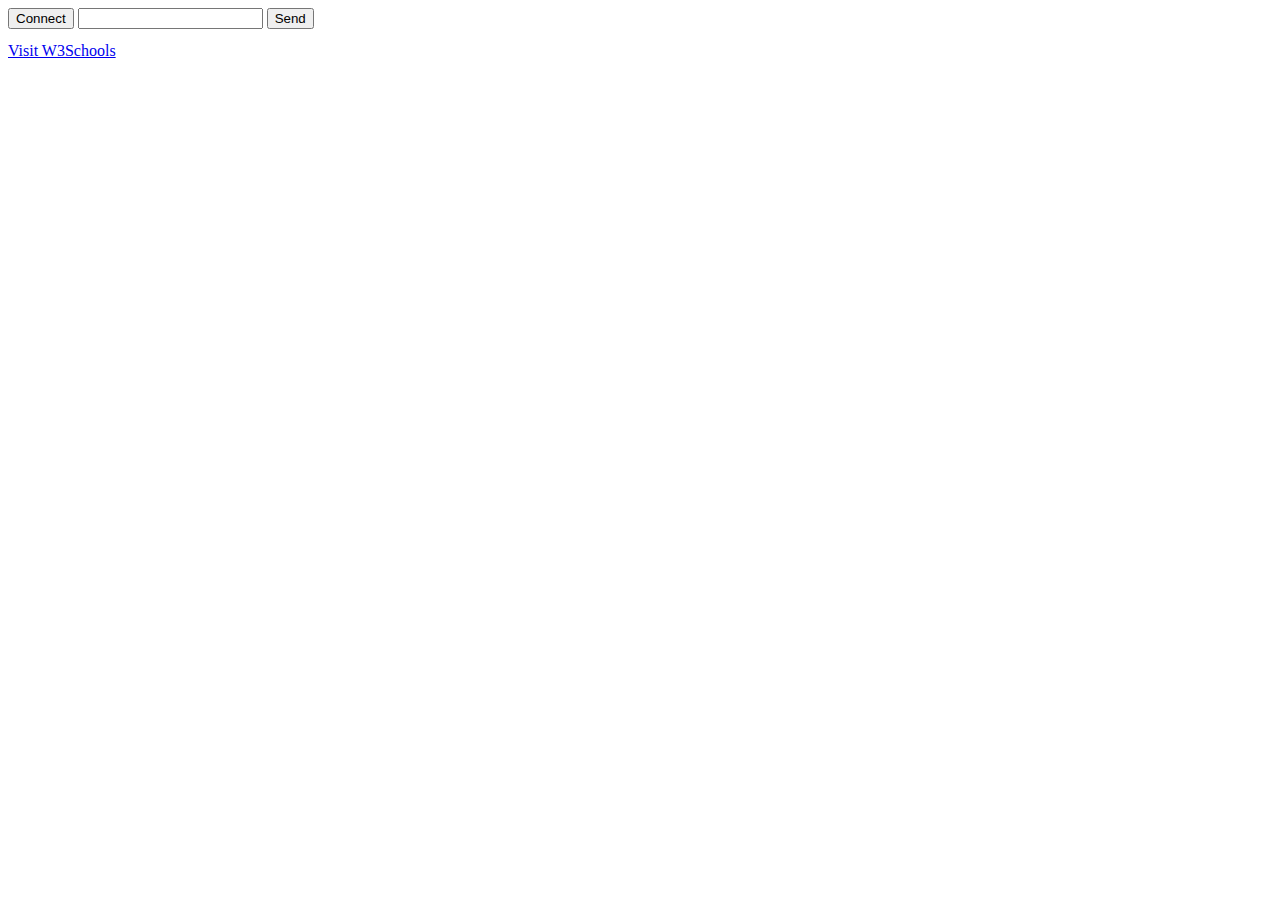
<file: index.html>
<!DOCTYPE html>
<html>

<head>
  <meta charset="UTF-8">
  <title> BIO </title>
</head>

<body>
  <button id="connect-btn">Connect</button>
  <input type="text" id="input-box">
  <button id="send-btn">Send</button>
  <pre id="output"></pre>

  <script>
    const connectBtn = document.getElementById('connect-btn');
    const sendBtn = document.getElementById('send-btn');
    const inputBox = document.getElementById('input-box');
    const output = document.getElementById('output');
    let textEncoder;
    let writableStreamClosed;
    let writer;
    let port;

    async function connect() {
      try {
        port = await navigator.serial.requestPort();
        await port.open({ baudRate: 9600 });
        output.textContent += 'Serial port connected!\n';
        textEncoder = new TextEncoderStream();
        writableStreamClosed = textEncoder.readable.pipeTo(port.writable);
        writer = textEncoder.writable.getWriter();
        receive();
      } catch (error) {
        output.textContent += `Error: ${error}\n`;
      }
    }

    async function send() {
      try {
        data = inputBox.value;
        if (port && port.writable) {
          await writer.write(data);
          //await port.write(data);
          output.textContent += `Sent: ${data}\n`;
        } else {
          output.textContent += 'Error: Serial port is not open or writable\n';
        }
      } catch (error) {
        output.textContent += `Error: ${error}\n`;
      }
    }

    async function receive() {
      try {
        alert("text received");
          const reader = port.readable.getReader();
          while (true) {
              const { value, done } = await reader.read();
              if (done) {
                  output.textContent += 'Serial port closed\n';
                  reader.releaseLock();
                  break;
              }
              output.textContent += `Received: ${new TextDecoder().decode(value)}\n`;
          }
      } catch (error) {
          output.textContent += `Error: ${error}\n`;
      }
    }

    sendBtn.addEventListener('click', send);
    connectBtn.addEventListener('click', connect);
  </script>
  <a href="https://www.w3schools.com">Visit W3Schools</a>
</body>

</html>
</file>
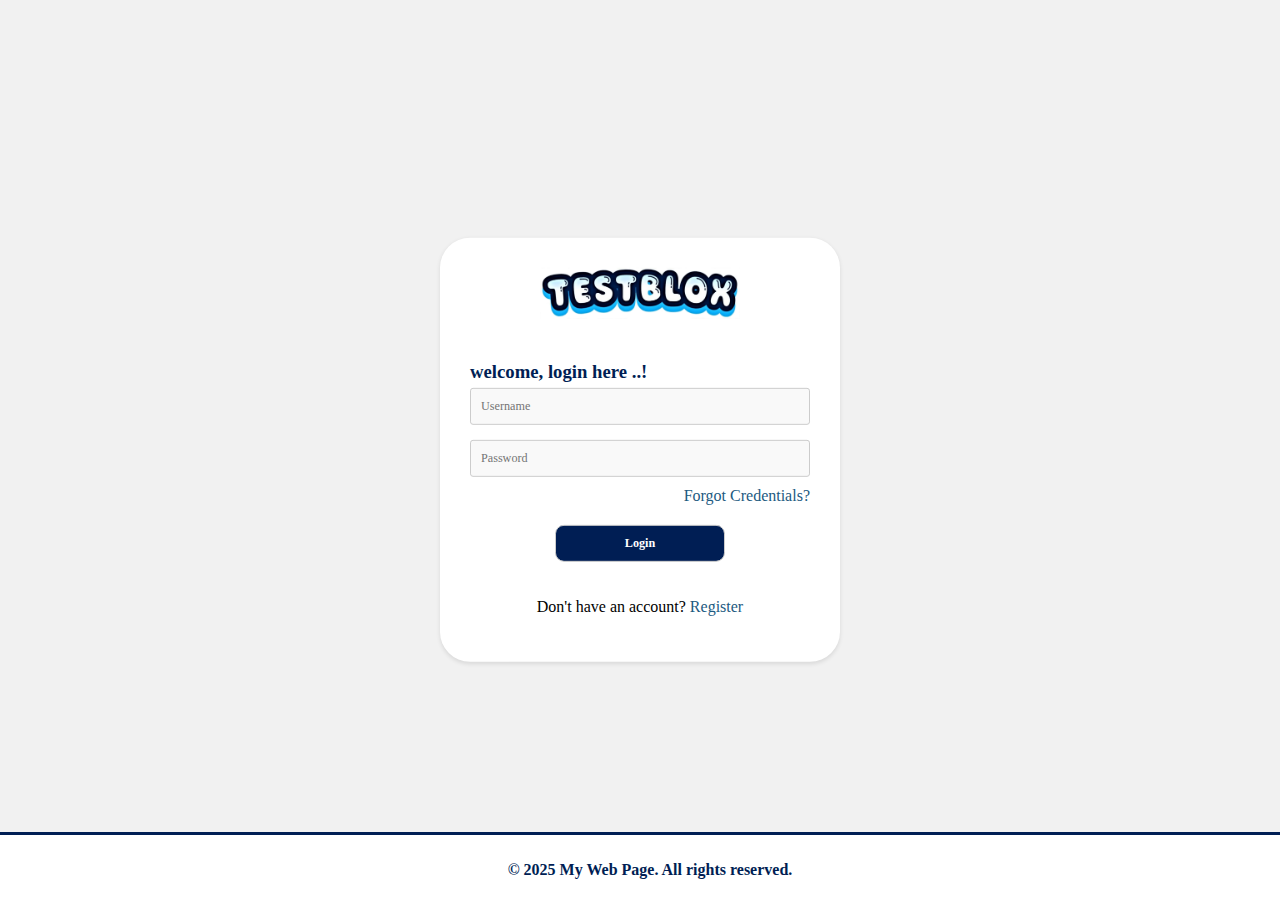
<file: login/index.html>
<!DOCTYPE html>
<html>

<head>
  <title>Login Page</title>
  <link rel="stylesheet" type="text/css" href="..\common_css\style.css">
  <link rel="stylesheet" type="text/css" href="..\common_css\header_footer.css">
</head>

<body>
  <div class="container">
    <div class="logo">
      <img src="..\common_artifacts\logo\test_blox_header_logo.png" alt="Test Blox Logo">
    </div>
    <h3 class="welcome_text_login_screen">welcome, login here ..!</h3>
    <form id="loginForm" method="post" action="login.php">
      <input type="text" name="username" placeholder="Username" required><br>
      <input type="password" name="password" placeholder="Password" required><br>
      <!-- Forgot Credentials link -->
      <p class="forgot_creds"><a href="forgot_login.html">Forgot Credentials?</a></p>
      <!-- Login Button -->
      <input type="submit" value="Login">
    </form>
    <!-- Registration link -->
    <p>Don't have an account? <a href="..\registration\register.html">Register</a></p>
  </div>

  <!-- Footer -->
  <footer>
    <div class="footer-content">
      <!-- Add your footer content here -->
      <p>&copy; 2025 My Web Page. All rights reserved.</p>
    </div>
  </footer>

  <script src="..\common_js\script.js"></script>
</body>

</html>
</file>
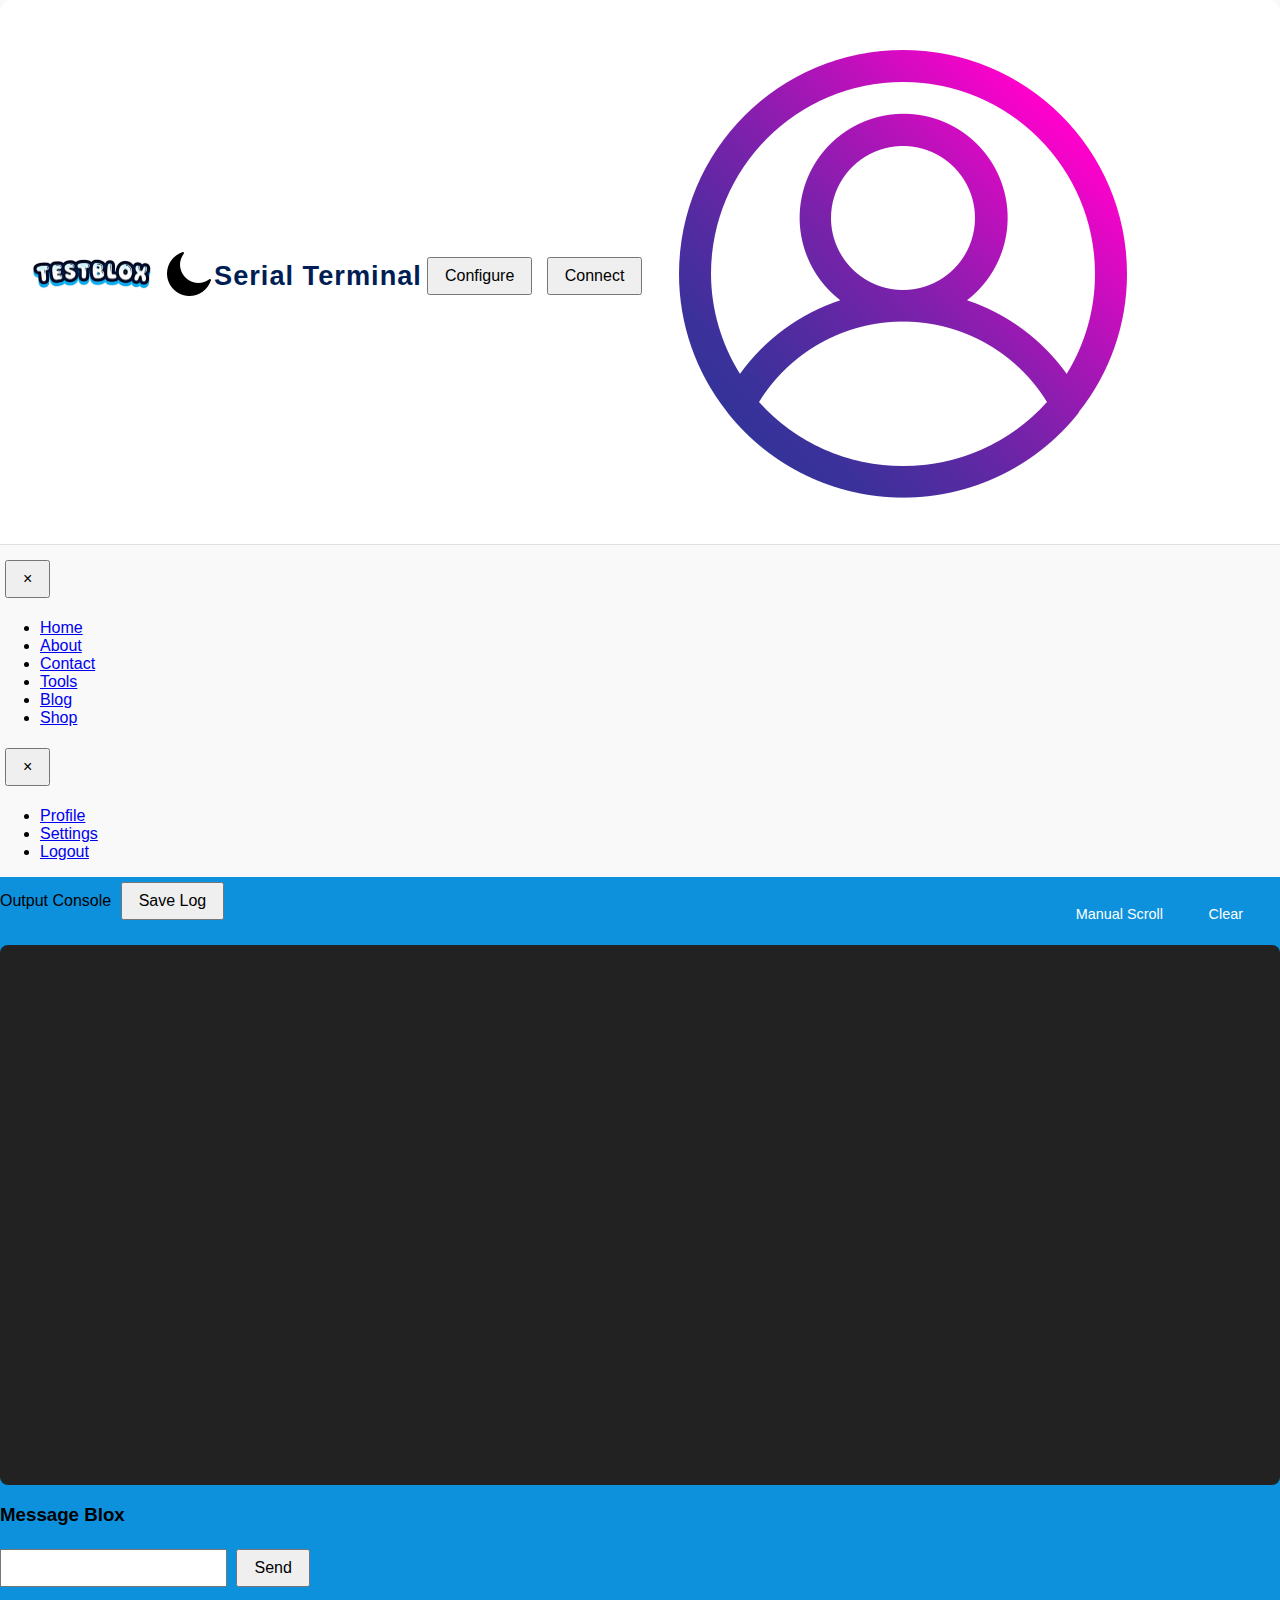
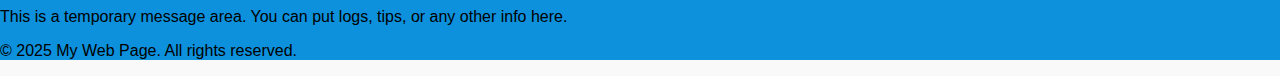
<file: serial_term/index.html>
<!DOCTYPE html>
<html>
  <head>
    <meta http-equiv="refresh" content="0; url=serial_term.html" />
    <title>Redirecting...</title>
  </head>
  <body>
    <p>
      If you are not redirected automatically,
      <a href="serial_term.html">click here</a>.
    </p>
  </body>
</html>
</file>
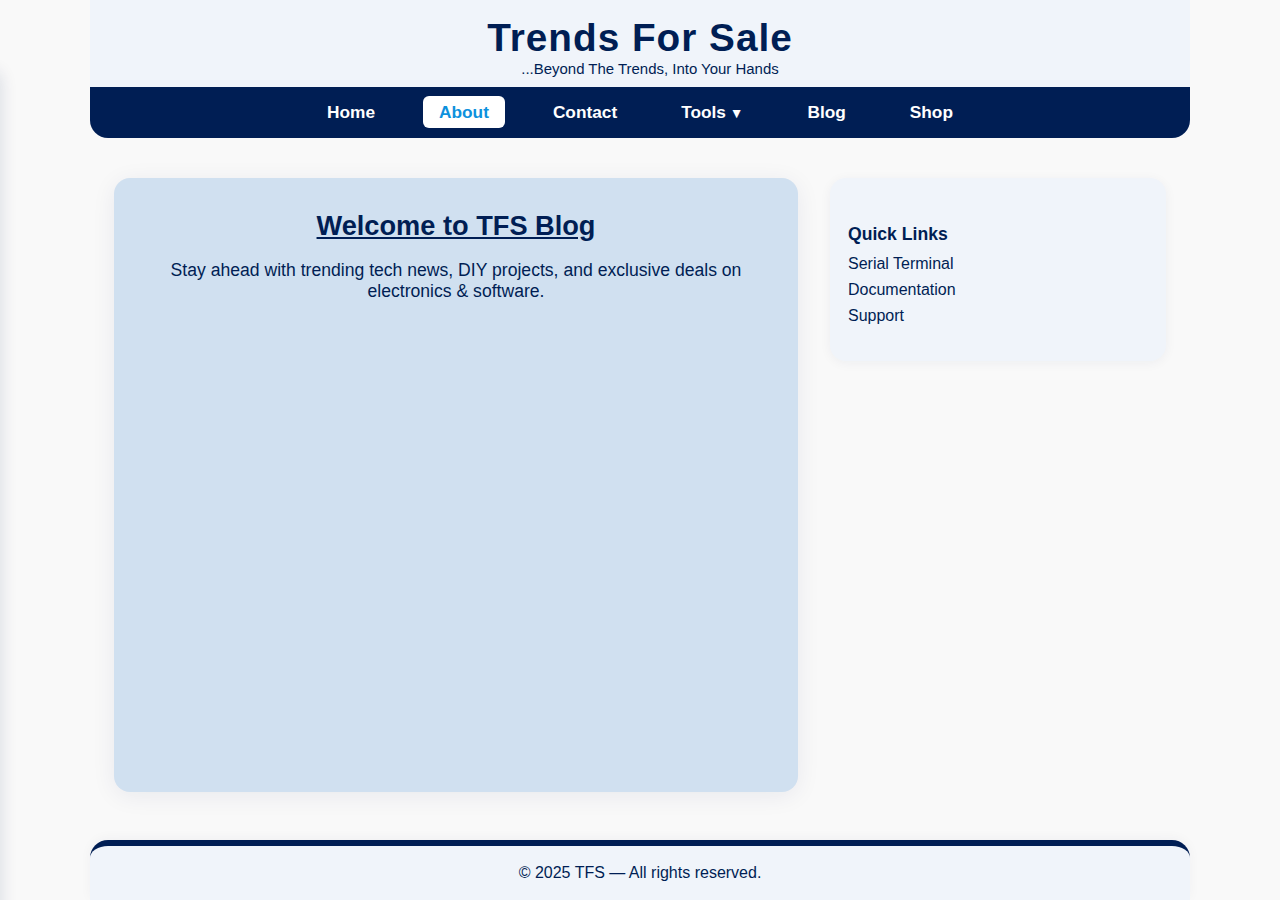
<file: about/about_page.html>
<!DOCTYPE html>
<html lang="en">
<head>
  <meta charset="UTF-8">
  <title>TFS Home</title>
  <meta name="viewport" content="width=device-width, initial-scale=1.0">
  <link rel="stylesheet" href="about_page.css">
  <link rel="stylesheet" href="about_page_mobile.css">
</head>
<body>
  <div class="main-wrapper">
    <header class="site-header">
      <div class="site-branding">
        <h1 class="site-title">Trends For Sale</h1>
        <h4 class="site-description">...Beyond The Trends, Into Your Hands</h4>
      </div>
      <nav class="main-navigation">
        <button class="hamburger" id="hamburger-btn" aria-label="Open menu">
          <span></span>
          <span></span>
          <span></span>
        </button>
        <ul class="nav-menu">
          <li><a href="../home/home_page.html" >Home</a></li>
          <li><a href="../common_pages/coming_soon.html" class="active">About</a></li>
          <li><a href="../contact/contact_home_page.html">Contact</a></li>
          <li class="dropdown">
            <a href="#" class="dropbtn">Tools</a>
            <ul class="dropdown-content">
              <li><a href="../serial_term/serial_term.html">Serial Terminal</a></li>
              <li><a href="../common_pages/coming_soon.html">CAN Analysis Tool</a></li>
            </ul>
          </li>
          <li><a href="../blog/blog_home_page.html">Blog</a></li>
          <li><a href="../common_pages/coming_soon.html">Shop</a></li>
        </ul>
      </nav>
      <nav class="mobile-nav" id="mobile-nav">
        <button class="close-mobile-nav" id="close-mobile-nav" aria-label="Close menu">&times;</button>
        <ul>
          <li><a href="../home/home_page.html">Home</a></li>
          <li><a href="../common_pages/coming_soon.html">About</a></li>
          <li><a href="../common_pages/coming_soon.html">Contact</a></li>
          <li><a href="../serial_term/serial_term.html">Serial Terminal</a></li>
          <li><a href="../common_pages/coming_soon.html">CAN Analysis Tool</a></li>
          <li><a href="../blog/blog_home_page.html">Blog</a></li>
          <li><a href="../common_pages/coming_soon.html">Shop</a></li>
        </ul>
      </nav>
    </header>
    <main class="site-content">
      <section class="featured-post">
        <div class="featured-content">
          <h1 class="entry-title">Welcome to TFS Blog</h1>
          <div class="entry-meta">
          </div>
          <div class="entry-body">
            <p>
              Stay ahead with trending tech news, DIY projects, and exclusive deals on electronics & software.
            </p>
          </div>
        </div>
      </section>
      <aside class="sidebar">
        <div class="widget">
          <h3 class="widget-title">Quick Links</h3>
          <ul>
            <li><a href="serial_term/serial_term.html">Serial Terminal</a></li>
            <li><a href="#">Documentation</a></li>
            <li><a href="#">Support</a></li>
          </ul>
        </div>
      </aside>
    </main>
    <footer class="site-footer">
      <div class="footer-content">
        &copy; 2025 TFS &mdash; All rights reserved.
      </div>
    </footer>
  </div>
  <script src="about_page.js"></script>
</body>
</html>
</file>
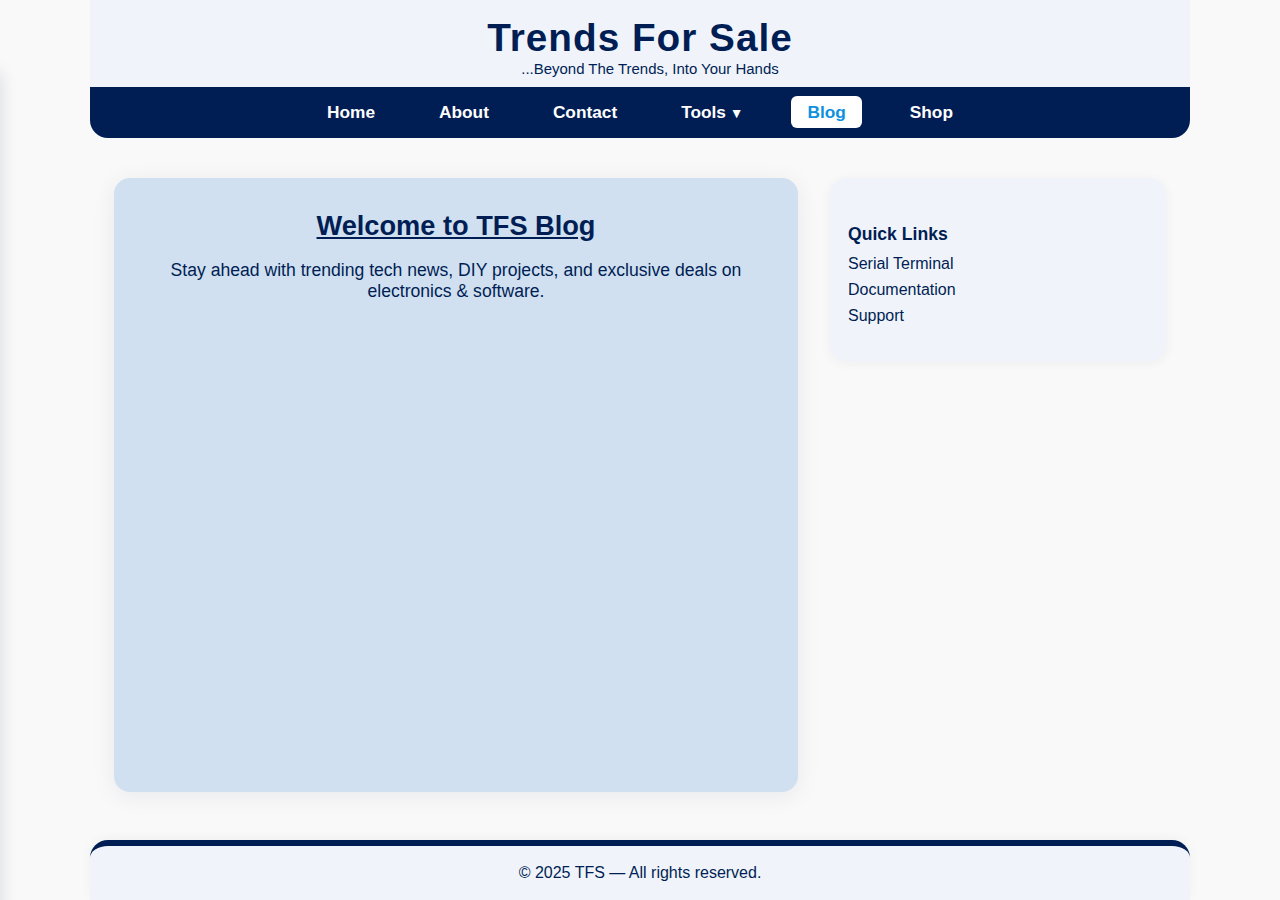
<file: blog/blog_home_page.html>
<!DOCTYPE html>
<html lang="en">
<head>
  <meta charset="UTF-8">
  <title>TFS Home</title>
  <meta name="viewport" content="width=device-width, initial-scale=1.0">
  <link rel="stylesheet" href="blog_home_page.css">
  <link rel="stylesheet" href="blog_home_page_mobile.css">
</head>
<body>
  <div class="main-wrapper">
    <header class="site-header">
      <div class="site-branding">
        <h1 class="site-title">Trends For Sale</h1>
        <h4 class="site-description">...Beyond The Trends, Into Your Hands</h4>
      </div>
      <nav class="main-navigation">
        <button class="hamburger" id="hamburger-btn" aria-label="Open menu">
          <span></span>
          <span></span>
          <span></span>
        </button>
        <ul class="nav-menu">
          <li><a href="../home/home_page.html" >Home</a></li>
          <li><a href="../about/about_page.html">About</a></li>
          <li><a href="../contact/contact_home_page.html">Contact</a></li>
          <li class="dropdown">
            <a href="#" class="dropbtn">Tools</a>
            <ul class="dropdown-content">
              <li><a href="../serial_term/serial_term.html">Serial Terminal</a></li>
              <li><a href="../common_pages/coming_soon.html">CAN Analysis Tool</a></li>
            </ul>
          </li>
          <li><a href="../blog/blog_home_page.html" class="active">Blog</a></li>
          <li><a href="../common_pages/coming_soon.html">Shop</a></li>
        </ul>
      </nav>
      <nav class="mobile-nav" id="mobile-nav">
        <button class="close-mobile-nav" id="close-mobile-nav" aria-label="Close menu">&times;</button>
        <ul>
          <li><a href="../home/home_page.html">Home</a></li>
          <li><a href="../about/about_page.html">About</a></li>
          <li><a href="../common_pages/coming_soon.html">Contact</a></li>
          <li><a href="../serial_term/serial_term.html">Serial Terminal</a></li>
          <li><a href="../common_pages/coming_soon.html">CAN Analysis Tool</a></li>
          <li><a href="../blog/blog_home_page.html">Blog</a></li>
          <li><a href="../common_pages/coming_soon.html">Shop</a></li>
        </ul>
      </nav>
    </header>
    <main class="site-content">
      <section class="featured-post">
        <div class="featured-content">
          <h1 class="entry-title">Welcome to TFS Blog</h1>
          <div class="entry-meta">
          </div>
          <div class="entry-body">
            <p>
              Stay ahead with trending tech news, DIY projects, and exclusive deals on electronics & software.
            </p>
          </div>
        </div>
      </section>
      <aside class="sidebar">
        <div class="widget">
          <h3 class="widget-title">Quick Links</h3>
          <ul>
            <li><a href="serial_term/serial_term.html">Serial Terminal</a></li>
            <li><a href="#">Documentation</a></li>
            <li><a href="#">Support</a></li>
          </ul>
        </div>
      </aside>
    </main>
    <footer class="site-footer">
      <div class="footer-content">
        &copy; 2025 TFS &mdash; All rights reserved.
      </div>
    </footer>
  </div>
  <script src="blog_home_page.js"></script>
</body>
</html>
</file>
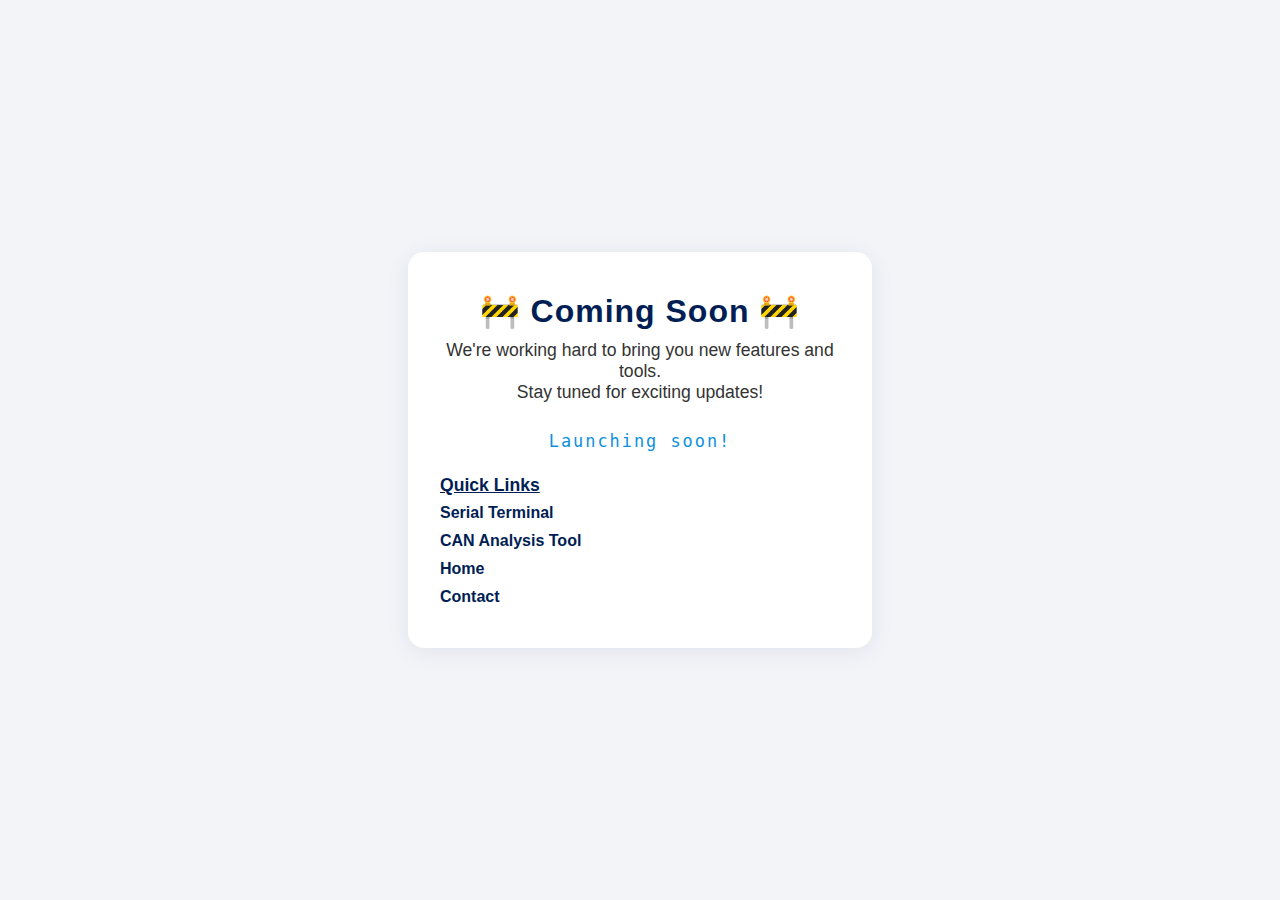
<file: common_pages/coming_soon.html>
<!DOCTYPE html>
<html lang="en">
<head>
  <meta charset="UTF-8">
  <title>Coming Soon - TFS</title>
  <meta name="viewport" content="width=device-width, initial-scale=1.0">
  <style>
    :root {
      --header-bg: #f7fafd;
      --header-color: #001e54;
      --main-bg: #f2f4f8;
      --main-color: #001e54;
      --card-bg: #ffffff;
      --accent: #0d91dd;
      --card-radius: 16px;
    }
    body {
      margin: 0;
      padding: 0;
      font-family: 'Palatino Linotype', Arial, sans-serif;
      background: var(--main-bg);
      color: var(--main-color);
      min-height: 100vh;
      display: flex;
      flex-direction: column;
      align-items: center;
      justify-content: center;
    }
    .coming-soon-container {
      background: var(--card-bg);
      border-radius: var(--card-radius);
      box-shadow: 0 4px 24px rgba(0,30,84,0.07);
      padding: 40px 32px 32px 32px;
      max-width: 400px;
      text-align: center;
      margin: 32px;
    }
    .coming-title {
      font-size: 2em;
      color: var(--header-color);
      margin-bottom: 10px;
      font-weight: bold;
      letter-spacing: 1px;
    }
    .coming-desc {
      font-size: 1.1em;
      margin-bottom: 28px;
      color: #333;
    }
    .quick-links {
      margin-top: 24px;
      text-align: left;
    }
    .quick-links-title {
      font-size: 1.1em;
      color: var(--header-color);
      font-weight: bold;
      margin-bottom: 8px;
      text-decoration: underline;
    }
    .quick-links ul {
      list-style: none;
      padding: 0;
      margin: 0;
    }
    .quick-links ul li {
      margin-bottom: 10px;
    }
    .quick-links ul li a {
      color: var(--header-color);
      text-decoration: none;
      font-weight: bold;
      transition: color 0.2s;
    }
    .quick-links ul li a:hover {
      color: var(--accent);
      text-decoration: underline;
    }
    .countdown {
      font-size: 1.3em;
      color: var(--accent);
      margin-bottom: 18px;
      font-family: monospace;
      letter-spacing: 2px;
    }
    @media (max-width: 500px) {
      .coming-soon-container {
        padding: 24px 8px;
        max-width: 98vw;
      }
    }
  </style>
</head>
<body>
  <div class="coming-soon-container">
    <div class="coming-title">🚧 Coming Soon 🚧</div>
    <div class="coming-desc">
      We're working hard to bring you new features and tools.<br>
      Stay tuned for exciting updates!
    </div>
    <div class="countdown" id="countdown"></div>
    <div class="quick-links">
      <div class="quick-links-title">Quick Links</div>
      <ul>
        <li><a href="../serial_term/serial_term.html">Serial Terminal</a></li>
        <li><a href="#">CAN Analysis Tool</a></li>
        <li><a href="../home/home_page.html">Home</a></li>
        <li><a href="#">Contact</a></li>
      </ul>
    </div>
  </div>
  <script>
    // Simple countdown to a launch date (e.g., August 1, 2025)
    const launchDate = new Date("2025-08-01T00:00:00");
    const countdownEl = document.getElementById('countdown');
    function updateCountdown() {
      const now = new Date();
      const diff = launchDate - now;
      if (diff <= 0) {
        countdownEl.textContent = "Launching soon!";
        return;
      }
      const days = Math.floor(diff / (1000 * 60 * 60 * 24));
      const hours = Math.floor((diff / (1000 * 60 * 60)) % 24);
      const mins = Math.floor((diff / (1000 * 60)) % 60);
      const secs = Math.floor((diff / 1000) % 60);
      countdownEl.textContent = 
        `${days}d ${hours}h ${mins}m ${secs}s until launch`;
    }
    updateCountdown();
    setInterval(updateCountdown, 1000);
  </script>
</body>
</file>
<file: about/about_page.css>
:root {
  --header-bg: #f0f4fa;
  --header-color: #001e54;
  --header-underline: #001e54;
  --main-bg: #f9f9f9;
  --main-color: #001e54;
  --card-bg: #d0e0f0;
  --card-radius: 16px;
  --accent: #0d91dd;
  --sidebar-bg: #f0f4fa;
}

body {
  margin: 0;
  padding: 0;
  font-family: 'Palatino Linotype', Arial, sans-serif;
  background: var(--main-bg);
  color: var(--main-color);
  min-height: 100vh;
}

.main-wrapper {
  min-height: 100vh;
  display: flex;
  flex-direction: column;
  /* Add max-width and auto margin for center alignment */
  max-width: 1200px;
  margin: 0 auto;
  /* Add space for ads on left and right */
  box-sizing: border-box;
  padding-left: 100px;
  padding-right: 100px;
}

.site-header {
  background: var(--header-bg);
  color: var(--header-color);
  padding: 16px 0 0 0;
  text-align: center;
  border-radius: 0 0 18px 18px; /* Rounded corners for header */
}

.site-title {
  margin: 0;
  font-size: 2.2em;
  font-weight: bold;
  letter-spacing: 1px;
}

.site-branding {
  margin: 0;
  font-size: 1.1em;
  color: var(--header-color);
  font-weight: normal;
}

.site-description {
  margin: 0 0 0 20px;
  font-size: 0.85em;
  color: var(--header-color);
  font-weight: normal;
}

.main-navigation {
  display: flex;
  align-items: center;
  background: var(--main-color);
  padding: 15px 0;
  border-radius: 0px 0px 18px 18px;
  margin-top: 10px;
  position: relative;
}

.nav-menu {
  list-style: none;
  padding: 0;
  margin: 0 auto;
  display: flex;
  justify-content: center;
  gap: 32px;
}

.nav-menu li {
  position: relative; /* Needed for dropdown positioning */
  display: inline-block;
}

.nav-menu a {
  color: #fff; /* White text for contrast on accent background */
  font-weight: bold;
  font-size: 1.08em;
  padding: 6px 16px;
  border-radius: 6px;
  text-decoration: none;
  transition: background 0.2s, color 0.2s;
}

.nav-menu a.active,
.nav-menu a:hover {
  background: #fff;
  color: var(--accent);
}

.dropdown-content {
  display: none;
  position: absolute;
  left: 0;
  top: 100%;
  min-width: 180px;
  background: var(--card-bg);
  box-shadow: 0 4px 16px rgba(0,30,84,0.07);
  border-radius: 0 0 8px 8px;
  z-index: 10;
  padding: 0;
  margin-top: 15px;
}

.dropdown-content li {
  display: block;
  width: 100%;
}

.dropdown-content li a {
  color: var(--header-color);
  padding: 12px 20px;
  display: block;
  text-align: left;
  border-radius: 0;
  background: none;
  font-size: 1em;
  font-weight: normal;
}

.dropdown-content li a:hover {
  background: var(--accent);
  color: #fff;
}

.dropdown:focus-within .dropdown-content {
  display: block;
}

.dropbtn::after {
  content: " ▼";
  font-size: 0.8em;
}

.site-content {
  display: flex;
  flex-direction: row;
  max-width: 1100px;
  margin: 40px auto 0 auto;
  padding: 0 24px;
  flex: 1;
  gap: 32px;
  border-top: none;
}

.featured-post {
  background: var(--card-bg);
  border-radius: var(--card-radius);
  box-shadow: 0 4px 24px rgba(0,30,84,0.07);
  padding: 32px 32px 32px 32px;
  flex: 2;
  display: flex;
  flex-direction: column;
  align-items: center;
}

.featured-content {
  width: 100%;
  text-align: center;
}

.entry-title {
  font-size: 1.7em;
  color: var(--header-color);
  margin: 0 0 10px 0;
  text-decoration: underline;
}

.entry-meta {
  font-size: 0.95em;
  color: #666;
  margin-bottom: 18px;
}

.entry-body {
  font-size: 1.1em;
  margin-bottom: 24px;
}

.sidebar {
  flex: 1;
  background: var(--sidebar-bg);
  border-radius: var(--card-radius);
  padding: 28px 18px;
  box-shadow: 0 2px 12px rgba(0,30,84,0.05);
  min-width: 220px;
  max-width: 300px;
  display: flex;
  flex-direction: column;
  gap: 32px;
  height: fit-content;
}

.widget-title {
  font-size: 1.1em;
  color: var(--header-color);
  margin-bottom: 10px;
  font-weight
  text-decoration: underline;
}

.widget ul {
  list-style: none;
  padding: 0;
  margin: 0;
}

.widget ul li {
  margin-bottom: 8px;
}

.widget ul li a {
  color: var(--header-color);
  text-decoration: none;
  transition: color 0.2s;
}

.widget ul li a:hover {
  color: var(--accent);
}

.site-footer {
  background: var(--header-bg);  /* Match footer color to header */
  color: var(--header-color);
  border-top: 6px solid var(--header-underline);
  text-align: center;
  font-size: 1em;
  border-radius: 18px 18px 0 0;
  padding: 18px 0;
  margin-top: 48px;
  box-shadow: 0 -2px 12px rgba(0,30,84,0.04);
}

/* Hamburger inside nav, left of Home */
.main-navigation {
  display: flex;
  align-items: center;
  background: var(--main-color);
  padding: 15px 0;
  border-radius: 0px 0px 18px 18px;
  margin-top: 10px;
  position: relative;
}

.hamburger {
  display: none;
  flex-direction: column;
  justify-content: center;
  align-items: center;
  width: 38px;
  height: 38px;
  background: #fff; /* Always white */
  border: none;
  border-radius: 6px;
  cursor: pointer;
  margin-right: 18px;
  margin-left: 8px;
  transition: background 0.2s;
  z-index: 1001;
  position: relative;
}

.hamburger span {
  display: block;
  width: 15px;
  height: 3px;
  margin: 4px 0;
  background: var(--main-color); /* Always dark blue */
  border-radius: 2px;
  transition: 0.1s;
}

/* Hamburger hover and open: keep background white */
.hamburger:hover,
.hamburger.open {
  background: #fff;
}

/* Mobile nav: slide below main navigation */
.mobile-nav {
  display: block;
  position: fixed;
  top: 70px; /* Adjust this value to match the height of your header + nav */
  left: 0;
  width: 30vw;           /* Make the slider a bit narrower */
  max-width: 240px;
  height: calc(100vh - 70px); /* Adjust height to not overlap header/nav */
  background: var(--card-bg);
  box-shadow: 2px 0 16px rgba(0,30,84,0.12);
  transform: translateX(-100%);
  transition: transform 0.3s;
  z-index: 2000;
  padding: 32px 18px 18px 18px;
  border-radius: 0 12px 12px 0;
}
.mobile-nav.open {
  transform: translateX(0);
}

/* Remove bullet points and spacing for slider options */
.mobile-nav ul {
  list-style: none;
  padding: 0;
  margin: 32px 0 0 0;
}
.mobile-nav ul li {
  margin-bottom: 18px;
  list-style: none;
  padding-left: 0;
}
.mobile-nav ul li a {
  color: var(--header-color);
  font-size: 1.1em;
  text-decoration: none;
  font-weight: bold;
  display: block;
  padding: 8px 0;
  border-radius: 4px;
  transition: background 0.2s, color 0.2s;
}
.mobile-nav ul li a:hover {
  background: var(--accent);
  color: #fff;
}

/* Adjust close button for new slider position */
.close-mobile-nav {
  position: absolute;
  top: 12px;
  left: 18px;
  right: auto;
  background: none;
  border: none;
  font-size: 2em;
  color: var(--header-color);
  cursor: pointer;
}

/* Optional: Add hover effect for hamburger */
.hamburger:hover {
  background: var(--accent);
}
.hamburger.open {
  background: var(--accent);
}

@media (max-width: 1400px) {
  .main-wrapper {
    padding-left: 50px;
    padding-right: 50px;
  }
}
@media (max-width: 900px) {
  .main-wrapper {
    padding-left: 8px;
    padding-right: 8px;
  }
  .site-content {
    flex-direction: column;
    gap: 18px;
    padding: 0;
    max-width: 100vw;
  }
  .featured-post {
    padding: 18px 6px;
    min-width: 0;
    width: 100%;
    box-sizing: border-box;
  }
  .sidebar {
    max-width: 100%;
    width: 100%;
    margin: 0 auto;
    padding: 18px 6px;
    box-sizing: border-box;
  }
}

@media (max-width: 750px) {

    .main-navigation {
    flex-direction: row;
    justify-content: flex-start;
    padding: 10px 0;
    border-radius: 0px;
  }
  .hamburger {
    display: flex;
  }
  .nav-menu {
    display: flex;
    gap: 8px;
    align-items: left;
    margin: 0;
    padding: 0;
  }
  .nav-menu li:not(:first-child) {
    display: none; /* Only show Home */
  }
  .nav-menu li:first-child {
    margin-left: 0;
  }
  .main-wrapper {
    padding-left: 0;
    padding-right: 0;
  }
  .site-header,
  .site-footer {
    padding-left: 4px;
    padding-right: 4px;
  }
  .featured-post,
  .sidebar {
    border-radius: 0;
    box-shadow: none;
  }
  .site-title {
    font-size: 1.3em;
  }
  .entry-title {
    font-size: 1.1em;
  }
  .nav-menu {
    gap: 8px;
    flex-wrap: wrap;
    justify-content: flex-start;
  }
  .nav-menu li {
    margin: 0;
  }
  .nav-menu a,
  .dropbtn {
    font-size: 0.95em;
    padding: 4px 8px;
    border-radius: 4px;
  }
  .dropdown-content {
    min-width: 120px;
  }
  .dropdown-content li a {
    padding: 8px 12px;
    font-size: 0.95em;
  }
  .site-header {
    padding: 10px 0 0 0;
  }
  .site-title {
    font-size: 1.1em;
  }
  .site-description {
    font-size: 0.8em;
    margin-left: 0;
  }
}
</file>
<file: about/about_page_mobile.css>
/* All mobile-specific styles and media queries go here */
@media (max-width: 900px) {
  .main-wrapper {
    padding-left: 8px;
    padding-right: 8px;
  }
  .site-content {
    flex-direction: column;
    gap: 18px;
    padding: 0;
    max-width: 100vw;
  }
  .featured-post {
    padding: 18px 6px;
    min-width: 0;
    width: 100%;
    box-sizing: border-box;
  }
  .sidebar {
    max-width: 100%;
    width: 100%;
    margin: 0 auto;
    padding: 18px 6px;
    box-sizing: border-box;
  }
}

@media (max-width: 750px) {
  .main-navigation {
    flex-direction: row;
    justify-content: flex-start;
    padding: 10px 0;
    border-radius: 0px;
  }
  .hamburger {
    display: flex;
  }
  .nav-menu {
    display: flex;
    gap: 8px;
    align-items: left;
    margin: 0;
    padding: 0;
    flex-wrap: wrap;
    justify-content: flex-start;
  }
  .nav-menu li:not(:first-child) {
    display: none; /* Only show Home */
  }
  .nav-menu li:first-child {
    margin-left: 0;
  }
  .main-wrapper {
    padding-left: 0;
    padding-right: 0;
  }
  .site-header,
  .site-footer {
    padding-left: 4px;
    padding-right: 4px;
  }
  .featured-post,
  .sidebar {
    border-radius: 0;
    box-shadow: none;
  }
  .site-title {
    font-size: 1.3em;
  }
  .entry-title {
    font-size: 1.1em;
  }
  .nav-menu {
    gap: 8px;
  }
  .nav-menu li {
    margin: 0;
  }
  .nav-menu a,
  .dropbtn {
    font-size: 0.95em;
    padding: 4px 8px;
    border-radius: 4px;
  }
  .dropdown-content {
    min-width: 120px;
  }
  .dropdown-content li a {
    padding: 8px 12px;
    font-size: 0.95em;
  }
  .site-header {
    padding: 10px 0 0 0;
  }
  .site-title {
    font-size: 1.1em;
  }
  .site-description {
    font-size: 0.8em;
    margin-left: 0;
  }
}

/* Mobile nav: slide below main navigation */
.mobile-nav {
  display: block;
  position: fixed;
  top: 70px;
  left: 0;
  width: 60vw;
  max-width: 240px;
  height: calc(100vh - 70px);
  background: var(--card-bg);
  box-shadow: 2px 0 16px rgba(0,30,84,0.12);
  transform: translateX(-100%);
  transition: transform 0.3s;
  z-index: 2000;
  padding: 32px 18px 18px 18px;
  border-radius: 0 12px 12px 0;
}
.mobile-nav.open {
  transform: translateX(0);
}
.mobile-nav ul {
  list-style: none;
  padding: 0;
  margin: 32px 0 0 0;
}
.mobile-nav ul li {
  margin-bottom: 18px;
  list-style: none;
  padding-left: 0;
}
.mobile-nav ul li a {
  color: var(--header-color);
  font-size: 1.1em;
  text-decoration: none;
  font-weight: bold;
  display: block;
  padding: 8px 0;
  border-radius: 4px;
  transition: background 0.2s, color 0.2s;
}
.mobile-nav ul li a:hover {
  background: var(--accent);
  color: #fff;
}
.close-mobile-nav {
  position: absolute;
  top: 12px;
  left: 18px;
  right: auto;
  background: none;
  border: none;
  font-size: 2em;
  color: var(--header-color);
  cursor: pointer;
}
</file>
<file: blog/blog_home_page.css>
:root {
  --header-bg: #f0f4fa;
  --header-color: #001e54;
  --header-underline: #001e54;
  --main-bg: #f9f9f9;
  --main-color: #001e54;
  --card-bg: #d0e0f0;
  --card-radius: 16px;
  --accent: #0d91dd;
  --sidebar-bg: #f0f4fa;
}

body {
  margin: 0;
  padding: 0;
  font-family: 'Palatino Linotype', Arial, sans-serif;
  background: var(--main-bg);
  color: var(--main-color);
  min-height: 100vh;
}

.main-wrapper {
  min-height: 100vh;
  display: flex;
  flex-direction: column;
  /* Add max-width and auto margin for center alignment */
  max-width: 1200px;
  margin: 0 auto;
  /* Add space for ads on left and right */
  box-sizing: border-box;
  padding-left: 100px;
  padding-right: 100px;
}

.site-header {
  background: var(--header-bg);
  color: var(--header-color);
  padding: 16px 0 0 0;
  text-align: center;
  border-radius: 0 0 18px 18px; /* Rounded corners for header */
}

.site-title {
  margin: 0;
  font-size: 2.2em;
  font-weight: bold;
  letter-spacing: 1px;
}

.site-branding {
  margin: 0;
  font-size: 1.1em;
  color: var(--header-color);
  font-weight: normal;
}

.site-description {
  margin: 0 0 0 20px;
  font-size: 0.85em;
  color: var(--header-color);
  font-weight: normal;
}

.main-navigation {
  display: flex;
  align-items: center;
  background: var(--main-color);
  padding: 15px 0;
  border-radius: 0px 0px 18px 18px;
  margin-top: 10px;
  position: relative;
}

.nav-menu {
  list-style: none;
  padding: 0;
  margin: 0 auto;
  display: flex;
  justify-content: center;
  gap: 32px;
}

.nav-menu li {
  position: relative; /* Needed for dropdown positioning */
  display: inline-block;
}

.nav-menu a {
  color: #fff; /* White text for contrast on accent background */
  font-weight: bold;
  font-size: 1.08em;
  padding: 6px 16px;
  border-radius: 6px;
  text-decoration: none;
  transition: background 0.2s, color 0.2s;
}

.nav-menu a.active,
.nav-menu a:hover {
  background: #fff;
  color: var(--accent);
}

.dropdown-content {
  display: none;
  position: absolute;
  left: 0;
  top: 100%;
  min-width: 180px;
  background: var(--card-bg);
  box-shadow: 0 4px 16px rgba(0,30,84,0.07);
  border-radius: 0 0 8px 8px;
  z-index: 10;
  padding: 0;
  margin-top: 15px;
}

.dropdown-content li {
  display: block;
  width: 100%;
}

.dropdown-content li a {
  color: var(--header-color);
  padding: 12px 20px;
  display: block;
  text-align: left;
  border-radius: 0;
  background: none;
  font-size: 1em;
  font-weight: normal;
}

.dropdown-content li a:hover {
  background: var(--accent);
  color: #fff;
}

.dropdown:focus-within .dropdown-content {
  display: block;
}

.dropbtn::after {
  content: " ▼";
  font-size: 0.8em;
}

.site-content {
  display: flex;
  flex-direction: row;
  max-width: 1100px;
  margin: 40px auto 0 auto;
  padding: 0 24px;
  flex: 1;
  gap: 32px;
  border-top: none;
}

.featured-post {
  background: var(--card-bg);
  border-radius: var(--card-radius);
  box-shadow: 0 4px 24px rgba(0,30,84,0.07);
  padding: 32px 32px 32px 32px;
  flex: 2;
  display: flex;
  flex-direction: column;
  align-items: center;
}

.featured-content {
  width: 100%;
  text-align: center;
}

.entry-title {
  font-size: 1.7em;
  color: var(--header-color);
  margin: 0 0 10px 0;
  text-decoration: underline;
}

.entry-meta {
  font-size: 0.95em;
  color: #666;
  margin-bottom: 18px;
}

.entry-body {
  font-size: 1.1em;
  margin-bottom: 24px;
}

.sidebar {
  flex: 1;
  background: var(--sidebar-bg);
  border-radius: var(--card-radius);
  padding: 28px 18px;
  box-shadow: 0 2px 12px rgba(0,30,84,0.05);
  min-width: 220px;
  max-width: 300px;
  display: flex;
  flex-direction: column;
  gap: 32px;
  height: fit-content;
}

.widget-title {
  font-size: 1.1em;
  color: var(--header-color);
  margin-bottom: 10px;
  font-weight
  text-decoration: underline;
}

.widget ul {
  list-style: none;
  padding: 0;
  margin: 0;
}

.widget ul li {
  margin-bottom: 8px;
}

.widget ul li a {
  color: var(--header-color);
  text-decoration: none;
  transition: color 0.2s;
}

.widget ul li a:hover {
  color: var(--accent);
}

.site-footer {
  background: var(--header-bg);  /* Match footer color to header */
  color: var(--header-color);
  border-top: 6px solid var(--header-underline);
  text-align: center;
  font-size: 1em;
  border-radius: 18px 18px 0 0;
  padding: 18px 0;
  margin-top: 48px;
  box-shadow: 0 -2px 12px rgba(0,30,84,0.04);
}

/* Hamburger inside nav, left of Home */
.main-navigation {
  display: flex;
  align-items: center;
  background: var(--main-color);
  padding: 15px 0;
  border-radius: 0px 0px 18px 18px;
  margin-top: 10px;
  position: relative;
}

.hamburger {
  display: none;
  flex-direction: column;
  justify-content: center;
  align-items: center;
  width: 38px;
  height: 38px;
  background: #fff; /* Always white */
  border: none;
  border-radius: 6px;
  cursor: pointer;
  margin-right: 18px;
  margin-left: 8px;
  transition: background 0.2s;
  z-index: 1001;
  position: relative;
}

.hamburger span {
  display: block;
  width: 15px;
  height: 3px;
  margin: 4px 0;
  background: var(--main-color); /* Always dark blue */
  border-radius: 2px;
  transition: 0.1s;
}

/* Hamburger hover and open: keep background white */
.hamburger:hover,
.hamburger.open {
  background: #fff;
}

/* Mobile nav: slide below main navigation */
.mobile-nav {
  display: block;
  position: fixed;
  top: 70px; /* Adjust this value to match the height of your header + nav */
  left: 0;
  width: 30vw;           /* Make the slider a bit narrower */
  max-width: 240px;
  height: calc(100vh - 70px); /* Adjust height to not overlap header/nav */
  background: var(--card-bg);
  box-shadow: 2px 0 16px rgba(0,30,84,0.12);
  transform: translateX(-100%);
  transition: transform 0.3s;
  z-index: 2000;
  padding: 32px 18px 18px 18px;
  border-radius: 0 12px 12px 0;
}
.mobile-nav.open {
  transform: translateX(0);
}

/* Remove bullet points and spacing for slider options */
.mobile-nav ul {
  list-style: none;
  padding: 0;
  margin: 32px 0 0 0;
}
.mobile-nav ul li {
  margin-bottom: 18px;
  list-style: none;
  padding-left: 0;
}
.mobile-nav ul li a {
  color: var(--header-color);
  font-size: 1.1em;
  text-decoration: none;
  font-weight: bold;
  display: block;
  padding: 8px 0;
  border-radius: 4px;
  transition: background 0.2s, color 0.2s;
}
.mobile-nav ul li a:hover {
  background: var(--accent);
  color: #fff;
}

/* Adjust close button for new slider position */
.close-mobile-nav {
  position: absolute;
  top: 12px;
  left: 18px;
  right: auto;
  background: none;
  border: none;
  font-size: 2em;
  color: var(--header-color);
  cursor: pointer;
}

/* Optional: Add hover effect for hamburger */
.hamburger:hover {
  background: var(--accent);
}
.hamburger.open {
  background: var(--accent);
}

@media (max-width: 1400px) {
  .main-wrapper {
    padding-left: 50px;
    padding-right: 50px;
  }
}
@media (max-width: 900px) {
  .main-wrapper {
    padding-left: 8px;
    padding-right: 8px;
  }
  .site-content {
    flex-direction: column;
    gap: 18px;
    padding: 0;
    max-width: 100vw;
  }
  .featured-post {
    padding: 18px 6px;
    min-width: 0;
    width: 100%;
    box-sizing: border-box;
  }
  .sidebar {
    max-width: 100%;
    width: 100%;
    margin: 0 auto;
    padding: 18px 6px;
    box-sizing: border-box;
  }
}

@media (max-width: 750px) {

    .main-navigation {
    flex-direction: row;
    justify-content: flex-start;
    padding: 10px 0;
    border-radius: 0px;
  }
  .hamburger {
    display: flex;
  }
  .nav-menu {
    display: flex;
    gap: 8px;
    align-items: left;
    margin: 0;
    padding: 0;
  }
  .nav-menu li:not(:first-child) {
    display: none; /* Only show Home */
  }
  .nav-menu li:first-child {
    margin-left: 0;
  }
  .main-wrapper {
    padding-left: 0;
    padding-right: 0;
  }
  .site-header,
  .site-footer {
    padding-left: 4px;
    padding-right: 4px;
  }
  .featured-post,
  .sidebar {
    border-radius: 0;
    box-shadow: none;
  }
  .site-title {
    font-size: 1.3em;
  }
  .entry-title {
    font-size: 1.1em;
  }
  .nav-menu {
    gap: 8px;
    flex-wrap: wrap;
    justify-content: flex-start;
  }
  .nav-menu li {
    margin: 0;
  }
  .nav-menu a,
  .dropbtn {
    font-size: 0.95em;
    padding: 4px 8px;
    border-radius: 4px;
  }
  .dropdown-content {
    min-width: 120px;
  }
  .dropdown-content li a {
    padding: 8px 12px;
    font-size: 0.95em;
  }
  .site-header {
    padding: 10px 0 0 0;
  }
  .site-title {
    font-size: 1.1em;
  }
  .site-description {
    font-size: 0.8em;
    margin-left: 0;
  }
}
</file>
<file: blog/blog_home_page_mobile.css>
/* All mobile-specific styles and media queries go here */
@media (max-width: 900px) {
  .main-wrapper {
    padding-left: 8px;
    padding-right: 8px;
  }
  .site-content {
    flex-direction: column;
    gap: 18px;
    padding: 0;
    max-width: 100vw;
  }
  .featured-post {
    padding: 18px 6px;
    min-width: 0;
    width: 100%;
    box-sizing: border-box;
  }
  .sidebar {
    max-width: 100%;
    width: 100%;
    margin: 0 auto;
    padding: 18px 6px;
    box-sizing: border-box;
  }
}

@media (max-width: 750px) {
  .main-navigation {
    flex-direction: row;
    justify-content: flex-start;
    padding: 10px 0;
    border-radius: 0px;
  }
  .hamburger {
    display: flex;
  }
  .nav-menu {
    display: flex;
    gap: 8px;
    align-items: left;
    margin: 0;
    padding: 0;
    flex-wrap: wrap;
    justify-content: flex-start;
  }
  .nav-menu li:not(:first-child) {
    display: none; /* Only show Home */
  }
  .nav-menu li:first-child {
    margin-left: 0;
  }
  .main-wrapper {
    padding-left: 0;
    padding-right: 0;
  }
  .site-header,
  .site-footer {
    padding-left: 4px;
    padding-right: 4px;
  }
  .featured-post,
  .sidebar {
    border-radius: 0;
    box-shadow: none;
  }
  .site-title {
    font-size: 1.3em;
  }
  .entry-title {
    font-size: 1.1em;
  }
  .nav-menu {
    gap: 8px;
  }
  .nav-menu li {
    margin: 0;
  }
  .nav-menu a,
  .dropbtn {
    font-size: 0.95em;
    padding: 4px 8px;
    border-radius: 4px;
  }
  .dropdown-content {
    min-width: 120px;
  }
  .dropdown-content li a {
    padding: 8px 12px;
    font-size: 0.95em;
  }
  .site-header {
    padding: 10px 0 0 0;
  }
  .site-title {
    font-size: 1.1em;
  }
  .site-description {
    font-size: 0.8em;
    margin-left: 0;
  }
}

/* Mobile nav: slide below main navigation */
.mobile-nav {
  display: block;
  position: fixed;
  top: 70px;
  left: 0;
  width: 60vw;
  max-width: 240px;
  height: calc(100vh - 70px);
  background: var(--card-bg);
  box-shadow: 2px 0 16px rgba(0,30,84,0.12);
  transform: translateX(-100%);
  transition: transform 0.3s;
  z-index: 2000;
  padding: 32px 18px 18px 18px;
  border-radius: 0 12px 12px 0;
}
.mobile-nav.open {
  transform: translateX(0);
}
.mobile-nav ul {
  list-style: none;
  padding: 0;
  margin: 32px 0 0 0;
}
.mobile-nav ul li {
  margin-bottom: 18px;
  list-style: none;
  padding-left: 0;
}
.mobile-nav ul li a {
  color: var(--header-color);
  font-size: 1.1em;
  text-decoration: none;
  font-weight: bold;
  display: block;
  padding: 8px 0;
  border-radius: 4px;
  transition: background 0.2s, color 0.2s;
}
.mobile-nav ul li a:hover {
  background: var(--accent);
  color: #fff;
}
.close-mobile-nav {
  position: absolute;
  top: 12px;
  left: 18px;
  right: auto;
  background: none;
  border: none;
  font-size: 2em;
  color: var(--header-color);
  cursor: pointer;
}
</file>
